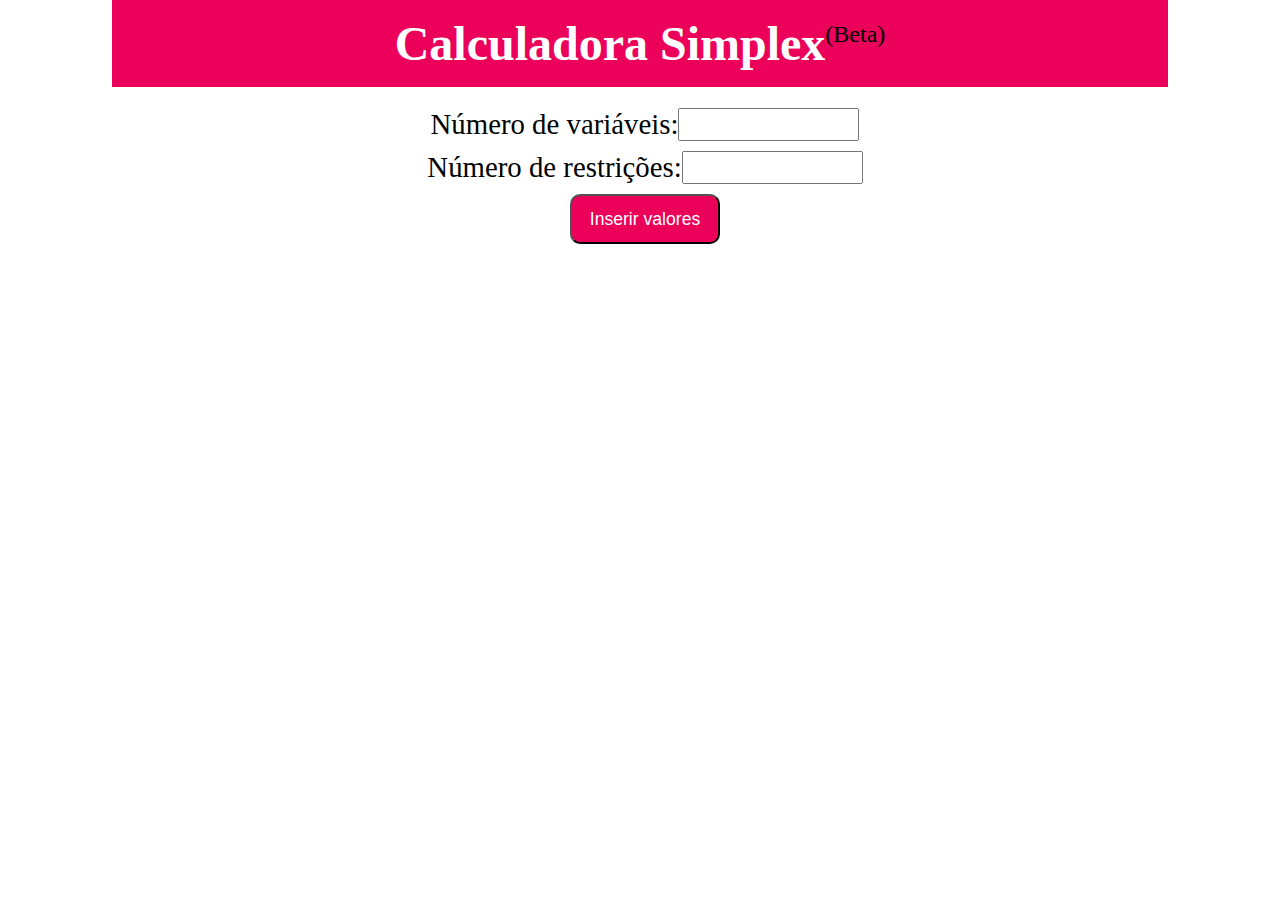
<file: index.html>
<html>
    <head>
        <title>Simplex Calculator</title>
        <link rel="stylesheet" type="text/css" href="css/style.css"> 
        <script type="text/javascript" src="js/main.js"></script>
        <script type="text/javascript" src="js/math.min.js"></script>
    </head>
    <body>
        <div id="wrapper">
            <div id="header">
                    <h1>Calculadora Simplex</h1><p>(Beta)</p>
            </div>
            

            <div id="main">
                    <div class="row">
                        <label  for="numvar">Número de variáveis:</label>
                        <input name="numvar" id="numvar" type="number" required>
                    </div>
                    <div class="row">
                      <label  for="numres">Número de restrições:</label>
                      <input name="numres" id="numres" type="number" required>
                    </div>
                    <div class="row">
                        <button type="submit" onclick="generateInputs()">Inserir valores</button>
                    </div>            
                <div id="generated-content">

                </div>

                <div class="row btn">
                    <button type="submit" class="hidden" id="calc" onclick="computeValues()">Calcular</button>
                </div>

                
                <!--div class="row display-column"<p>Função:</p><input type="number" id="x"><p>X1</p -->
            </div> <!-- Fim div main -->
        </div><!-- Fim div wrapper -->
        

    </body>
</html>
</file>
<file: css/style.css>
* {
    margin: 0px;
    padding: 0px;
}



#header {
    display: flex;
    flex-direction: row;
    width: 100%;
    padding: 16px;
    background: #eb005a;
    justify-content: center;
}

#wrapper {
    width: 80%;
    margin: auto;
    display: flex;
    flex-direction: column;
    align-items: center;
}

.row {
    display: flex;
    flex-direction: row;
    padding: 5px;
    justify-content: center;
    width: 100%;
}

.row > label {
    font-size: 1.8em;
    /*flex: 2;*/
}

.row > input {
    /*flex: 1;*/
}

.display-column {
    flex-direction: row;
    flex-wrap: wrap;
}


.display-column *{
    margin: 5px 2px;
}

.display-column > input {
    flex: 0;
    width: 70px;
}

 p {
    font-size: 1.5em;
    margin-top: 5px;
    margin-bottom: 5px;
}



.row > button {
    width: 150px;
    height: 50px;
    background: #eb005a;
    border-radius: 10px;
    color: white;
    font-size: 1.1em;
}

.row > button:hover {
    color: #eb005a;
    background: white;
    cursor: pointer;
    border: 2px solid black;
}

button:focus {outline:0;}

.hidden {
    display: none;
}

#main {
    padding: 16px;
    display: flex;
    flex-direction: column;
    width: 100%;
}

h1 {
    font-size: 3em;
    /*width: 100%;*/
    /*background: #eb005a;*/
    color: white;
    /*padding: 16px;*/
    /*text-align: center;*/
}
</file>
